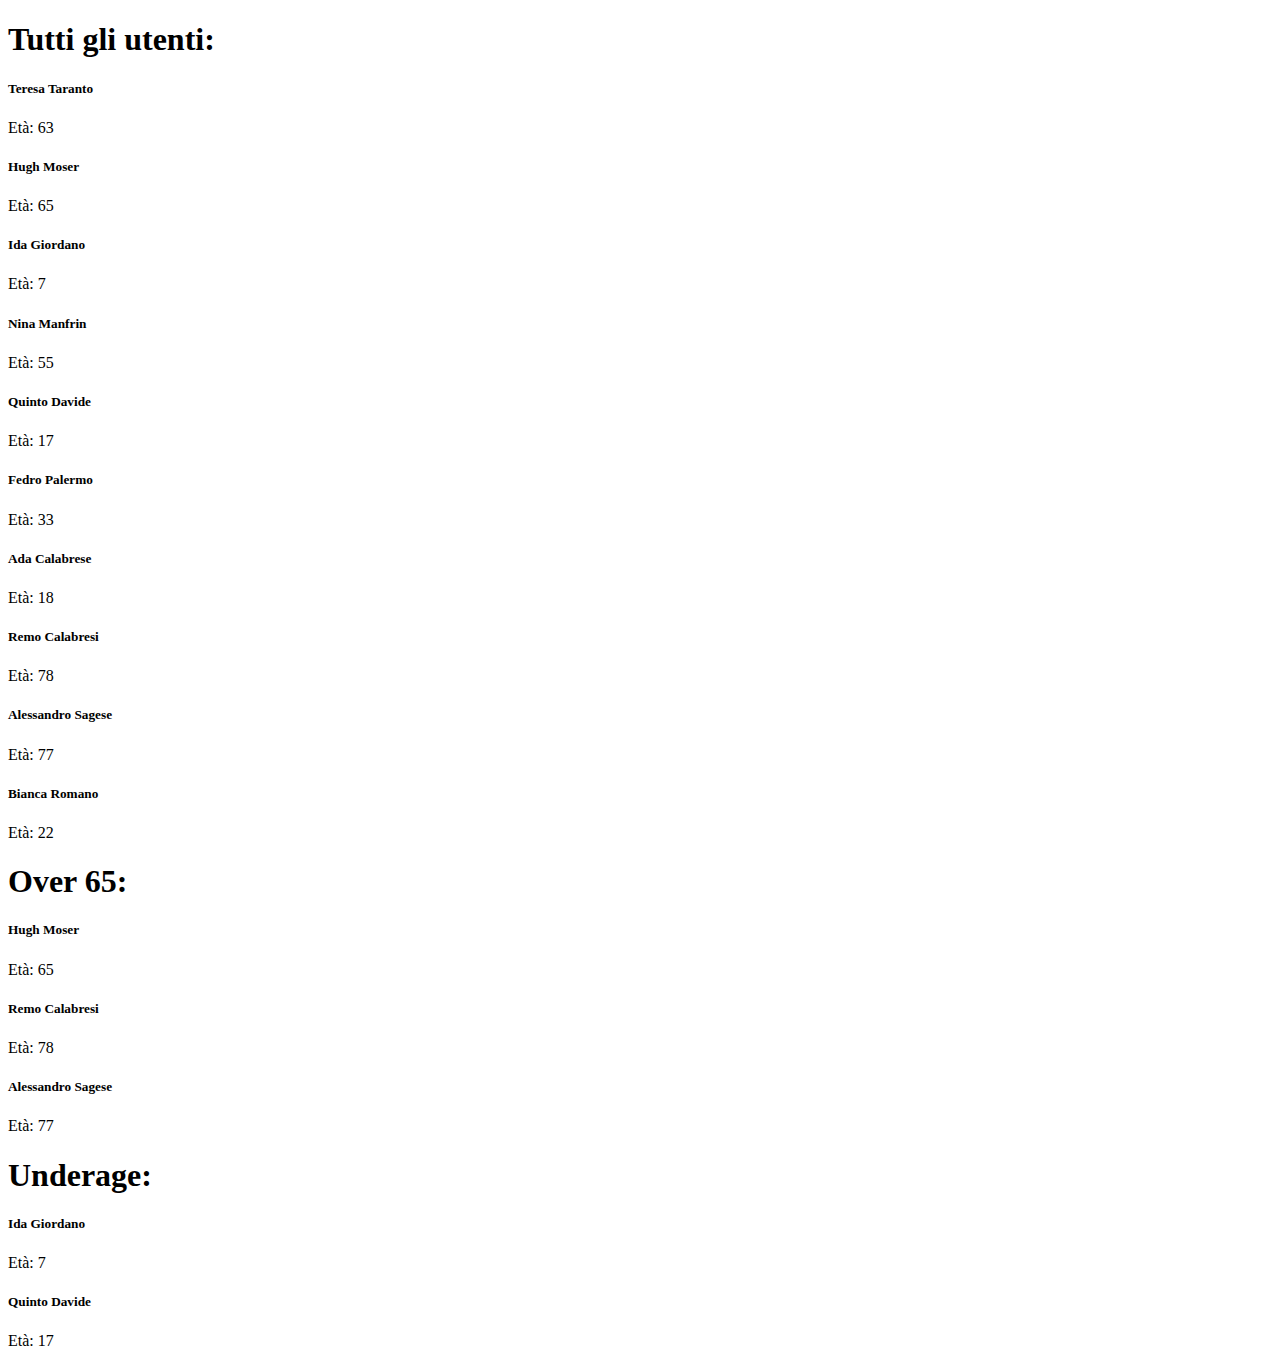
<file: jsnacks-1/index.html>
<!DOCTYPE html>
<html lang="en">
  <head>
    <meta charset="UTF-8">
    <meta http-equiv="X-UA-Compatible" content="IE=edge">
    <meta name="viewport" content="width=device-width, initial-scale=1.0">
    <link href="https://cdn.jsdelivr.net/npm/bootstrap@5.3.0-alpha3/dist/css/bootstrap.min.css" rel="stylesheet" integrity="sha384-KK94CHFLLe+nY2dmCWGMq91rCGa5gtU4mk92HdvYe+M/SXH301p5ILy+dN9+nJOZ" crossorigin="anonymous">
    <title>JSnack 1</title>
  </head>
  <body>

    <div class="container my-5">
      <h1>Tutti gli utenti:</h1>
      <div class="container-fluid d-flex align-items-center justify-content-center gap-4 flex-wrap my-5" id="allUsers">
      
      </div>

      <h1>Over 65:</h1>
      <div class="container-fluid d-flex align-items-center justify-content-center gap-4 flex-wrap my-5" id="over65">
      
      </div>

      <h1>Underage:</h1>
      <div class="container-fluid d-flex align-items-center justify-content-center gap-4 flex-wrap my-5" id="underage">
      
      </div>
    </div>
    
    <script src="https://cdn.jsdelivr.net/npm/bootstrap@5.3.0-alpha3/dist/js/bootstrap.bundle.min.js" integrity="sha384-ENjdO4Dr2bkBIFxQpeoTz1HIcje39Wm4jDKdf19U8gI4ddQ3GYNS7NTKfAdVQSZe" crossorigin="anonymous"></script>
    <script src="assets/js/script.js"></script>
  </body>
</html>
</file>
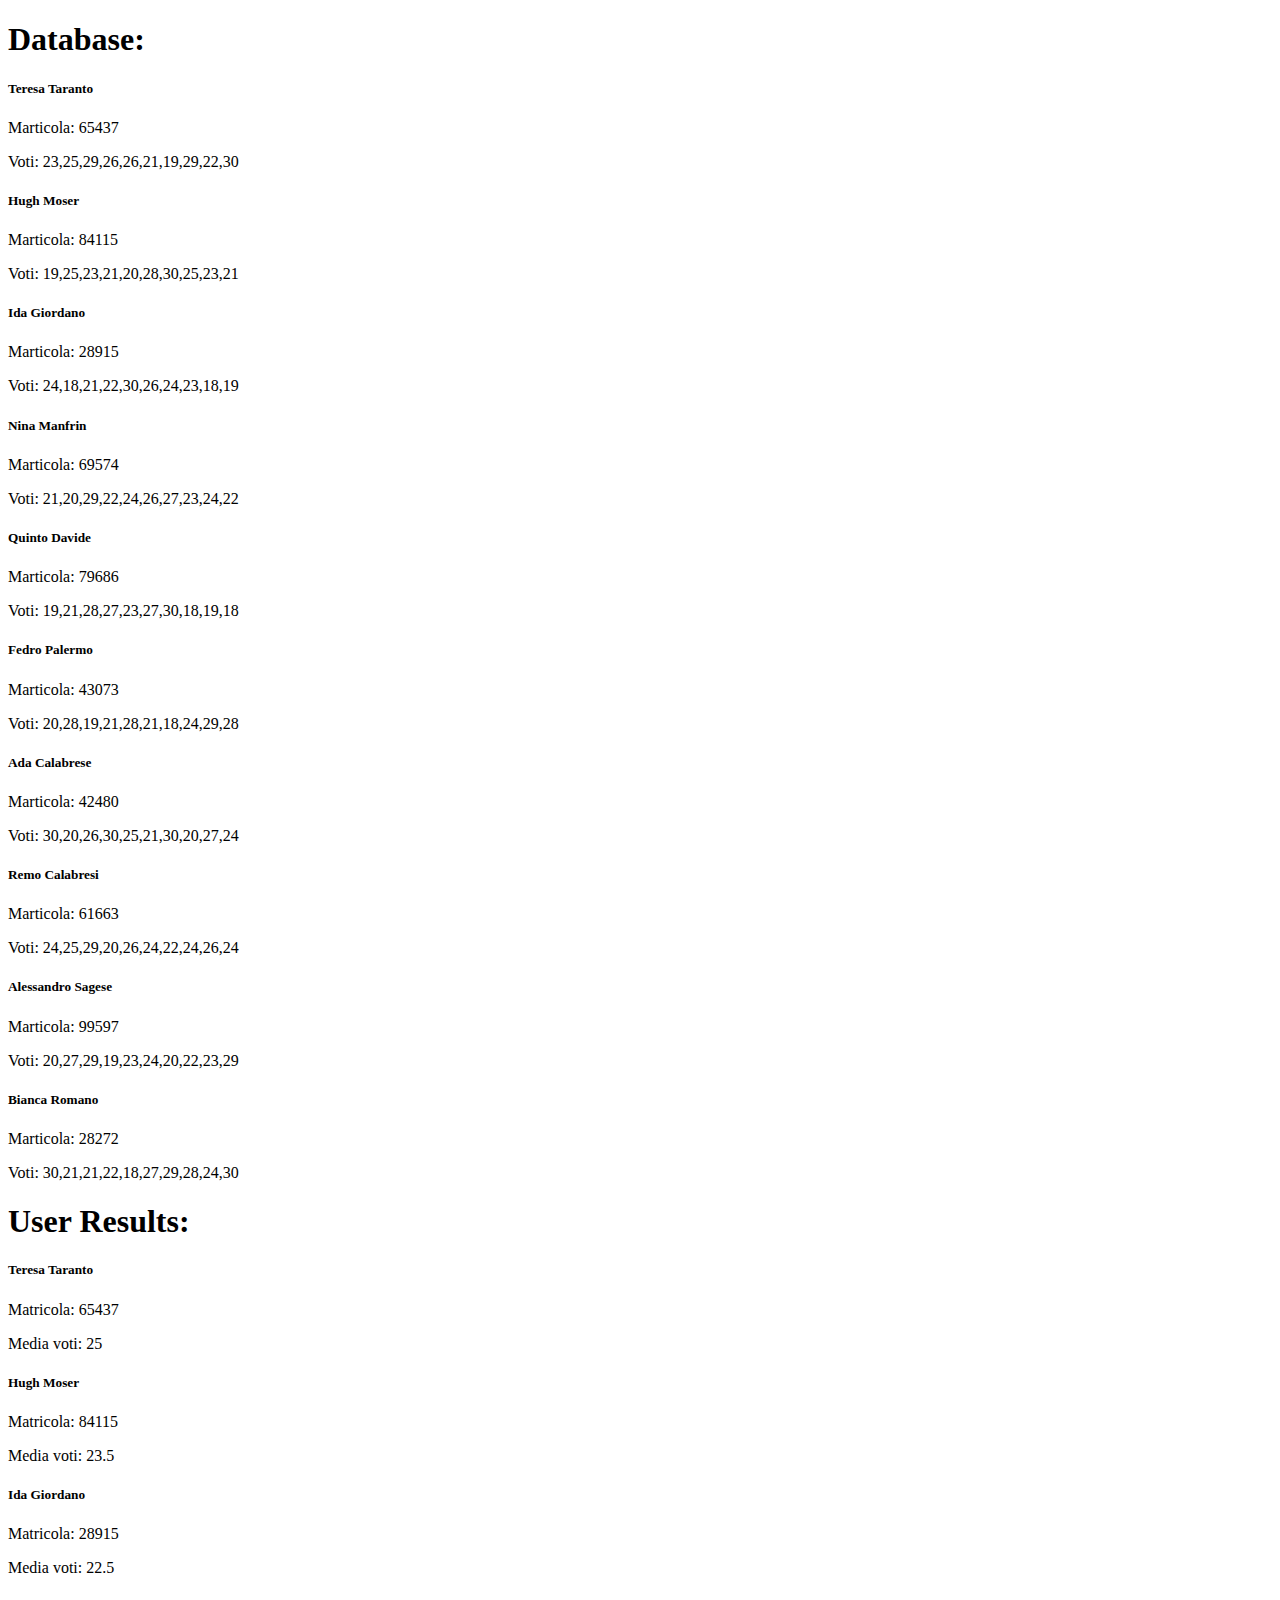
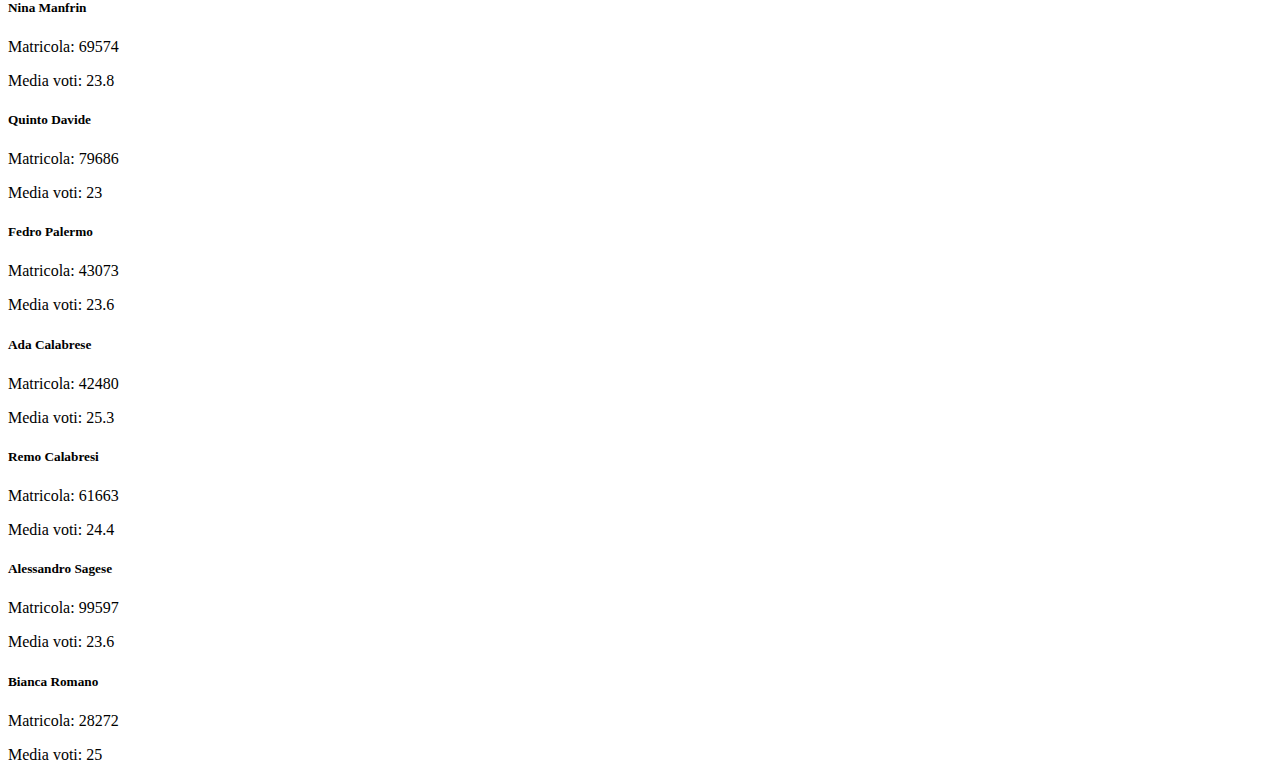
<file: jsnacks-2/index.html>
<!DOCTYPE html>
<html lang="en">
  <head>
    <meta charset="UTF-8">
    <meta http-equiv="X-UA-Compatible" content="IE=edge">
    <meta name="viewport" content="width=device-width, initial-scale=1.0">
    <link href="https://cdn.jsdelivr.net/npm/bootstrap@5.3.0-alpha3/dist/css/bootstrap.min.css" rel="stylesheet" integrity="sha384-KK94CHFLLe+nY2dmCWGMq91rCGa5gtU4mk92HdvYe+M/SXH301p5ILy+dN9+nJOZ" crossorigin="anonymous">
    <title>JSnack 2</title>
  </head>
  <body>
      <div class="container my-5">
        <h1>Database:</h1>
        <div class="container-fluid d-flex align-items-center justify-content-center gap-4 flex-wrap my-5" id="database">
        
        </div>

        <h1>User Results:</h1>
        <div class="container-fluid d-flex align-items-center justify-content-center gap-4 flex-wrap my-5" id="results">
        
        </div>
      </div>      

    <script src="https://cdn.jsdelivr.net/npm/bootstrap@5.3.0-alpha3/dist/js/bootstrap.bundle.min.js" integrity="sha384-ENjdO4Dr2bkBIFxQpeoTz1HIcje39Wm4jDKdf19U8gI4ddQ3GYNS7NTKfAdVQSZe" crossorigin="anonymous"></script>
    <script src="assets/js/script.js"></script>
  </body>
</html>
</file>
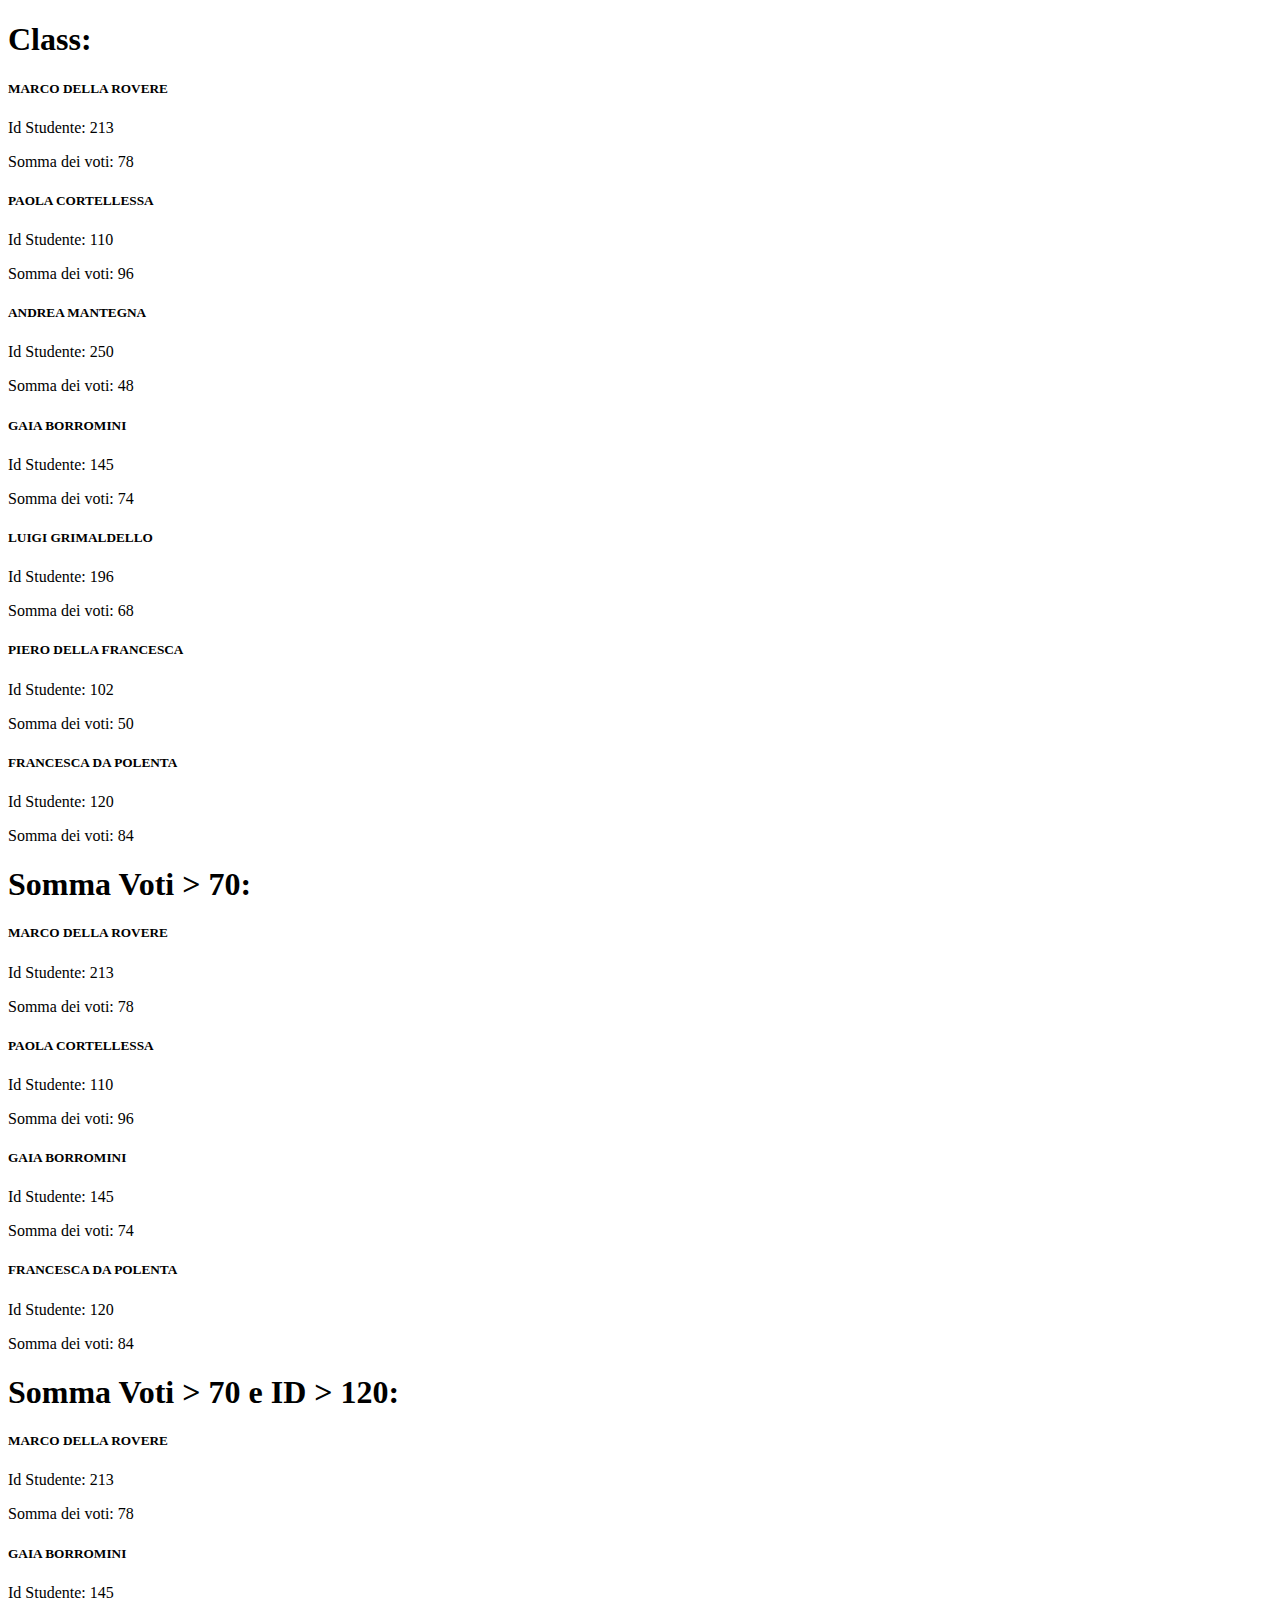
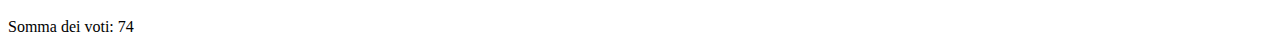
<file: jsnacks-4/index.html>
<!DOCTYPE html>
<html lang="en">
  <head>
    <meta charset="UTF-8">
    <meta http-equiv="X-UA-Compatible" content="IE=edge">
    <meta name="viewport" content="width=device-width, initial-scale=1.0">
    <link href="https://cdn.jsdelivr.net/npm/bootstrap@5.3.0-alpha3/dist/css/bootstrap.min.css" rel="stylesheet" integrity="sha384-KK94CHFLLe+nY2dmCWGMq91rCGa5gtU4mk92HdvYe+M/SXH301p5ILy+dN9+nJOZ" crossorigin="anonymous">
    <title>jSnacks 4</title>
  </head>
  <body>

    <div class="container my-5">
      <h1>Class:</h1>
      <div class="container-fluid d-flex align-items-center justify-content-center gap-4 flex-wrap my-5" id="class">
      
      </div>

      <h1>Somma Voti > 70:</h1>
      <div class="container-fluid d-flex align-items-center justify-content-center gap-4 flex-wrap my-5" id="sum70">
      
      </div>

      <h1>Somma Voti > 70 e ID > 120:</h1>
      <div class="container-fluid d-flex align-items-center justify-content-center gap-4 flex-wrap my-5" id="sum70id120">
      
      </div>
    </div> 
    
    <script src="https://cdn.jsdelivr.net/npm/bootstrap@5.3.0-alpha3/dist/js/bootstrap.bundle.min.js" integrity="sha384-ENjdO4Dr2bkBIFxQpeoTz1HIcje39Wm4jDKdf19U8gI4ddQ3GYNS7NTKfAdVQSZe" crossorigin="anonymous"></script>
    <script src="assets/script.js"></script>
  </body>
</html>
</file>
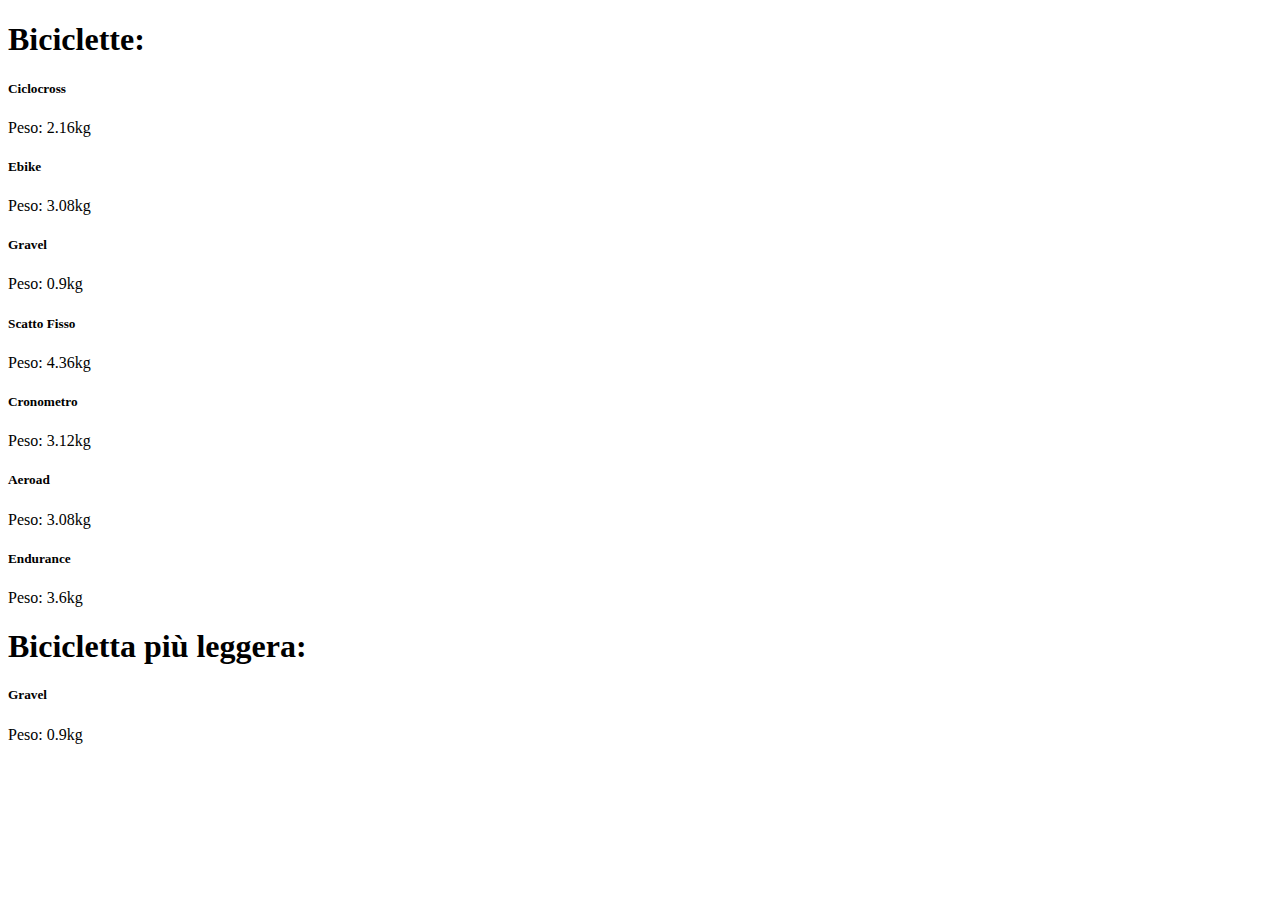
<file: jsnacks-5/index.html>
<!DOCTYPE html>
<html lang="en">
  <head>
    <meta charset="UTF-8">
    <meta http-equiv="X-UA-Compatible" content="IE=edge">
    <meta name="viewport" content="width=device-width, initial-scale=1.0">
    <link href="https://cdn.jsdelivr.net/npm/bootstrap@5.3.0-alpha3/dist/css/bootstrap.min.css" rel="stylesheet" integrity="sha384-KK94CHFLLe+nY2dmCWGMq91rCGa5gtU4mk92HdvYe+M/SXH301p5ILy+dN9+nJOZ" crossorigin="anonymous">
    <title>jSnacks 5</title>
  </head>
  <body>

    <div class="container my-5">
      <h1>Biciclette:</h1>
      <div class="container-fluid d-flex align-items-center justify-content-center gap-4 flex-wrap my-5" id="bikes">
      
      </div>

      <h1>Bicicletta più leggera:</h1>
      <div class="container-fluid d-flex align-items-center justify-content-center gap-4 flex-wrap my-5" id="minWeight">
      
      </div>
    </div> 
    
    <script src="https://cdn.jsdelivr.net/npm/bootstrap@5.3.0-alpha3/dist/js/bootstrap.bundle.min.js" integrity="sha384-ENjdO4Dr2bkBIFxQpeoTz1HIcje39Wm4jDKdf19U8gI4ddQ3GYNS7NTKfAdVQSZe" crossorigin="anonymous"></script>
    <script src="assets/script.js"></script>
  </body>
</html>
</file>
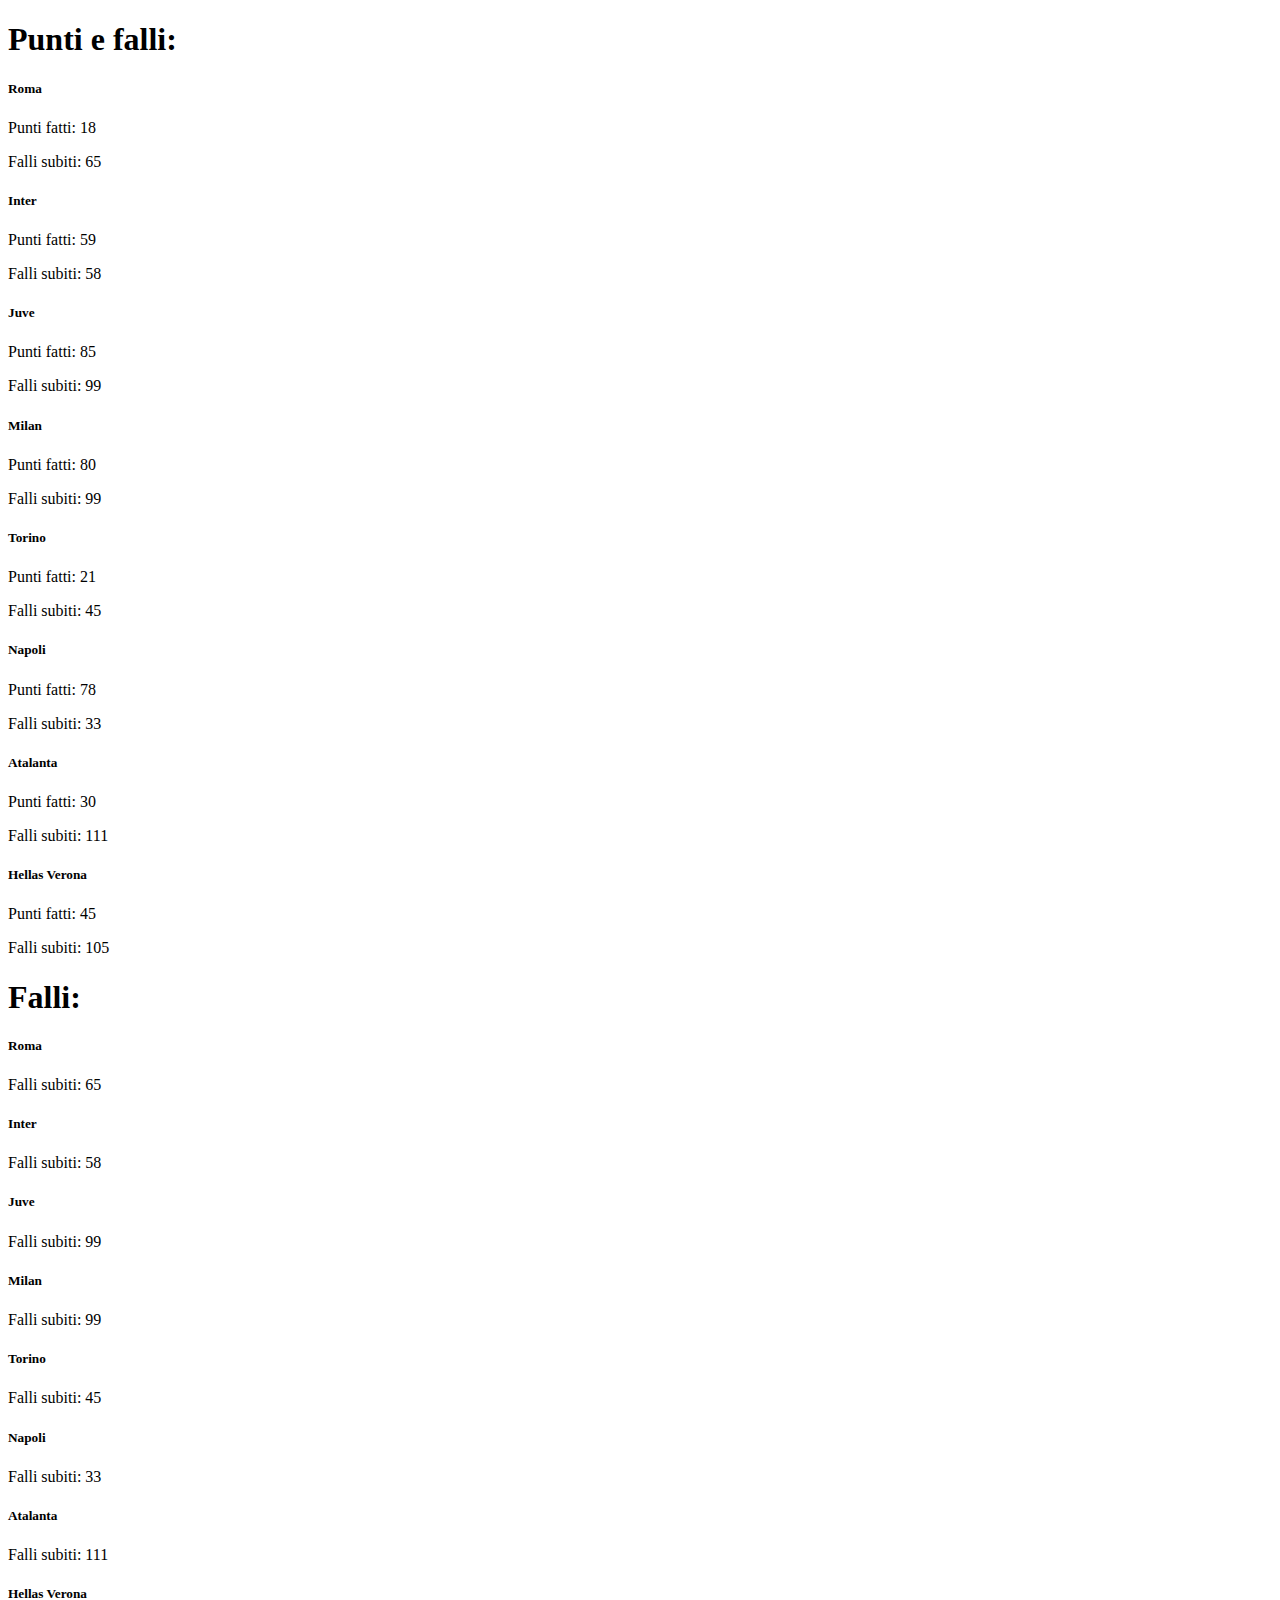
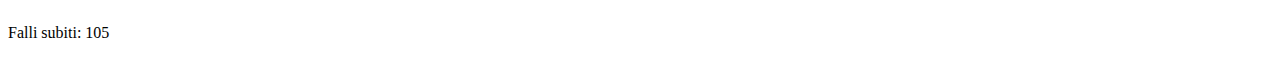
<file: jsnacks-6/index.html>
<!DOCTYPE html>
<html lang="en">
  <head>
    <meta charset="UTF-8">
    <meta http-equiv="X-UA-Compatible" content="IE=edge">
    <meta name="viewport" content="width=device-width, initial-scale=1.0">
    <link href="https://cdn.jsdelivr.net/npm/bootstrap@5.3.0-alpha3/dist/css/bootstrap.min.css" rel="stylesheet" integrity="sha384-KK94CHFLLe+nY2dmCWGMq91rCGa5gtU4mk92HdvYe+M/SXH301p5ILy+dN9+nJOZ" crossorigin="anonymous">
    <title>jSnack 6</title>
  </head>
  <body>
    
    <div class="container my-5">
      <h1>Punti e falli:</h1>
      <div class="container-fluid d-flex align-items-center justify-content-center gap-4 flex-wrap my-5" id="leaderboard">
      
      </div>

      <h1>Falli:</h1>
      <div class="container-fluid d-flex align-items-center justify-content-center gap-4 flex-wrap my-5" id="onyFouls">
      
      </div>
    </div>

    <script src="https://cdn.jsdelivr.net/npm/bootstrap@5.3.0-alpha3/dist/js/bootstrap.bundle.min.js" integrity="sha384-ENjdO4Dr2bkBIFxQpeoTz1HIcje39Wm4jDKdf19U8gI4ddQ3GYNS7NTKfAdVQSZe" crossorigin="anonymous"></script>
    <script src="assets/script.js"></script>
  </body>
</html>
</file>
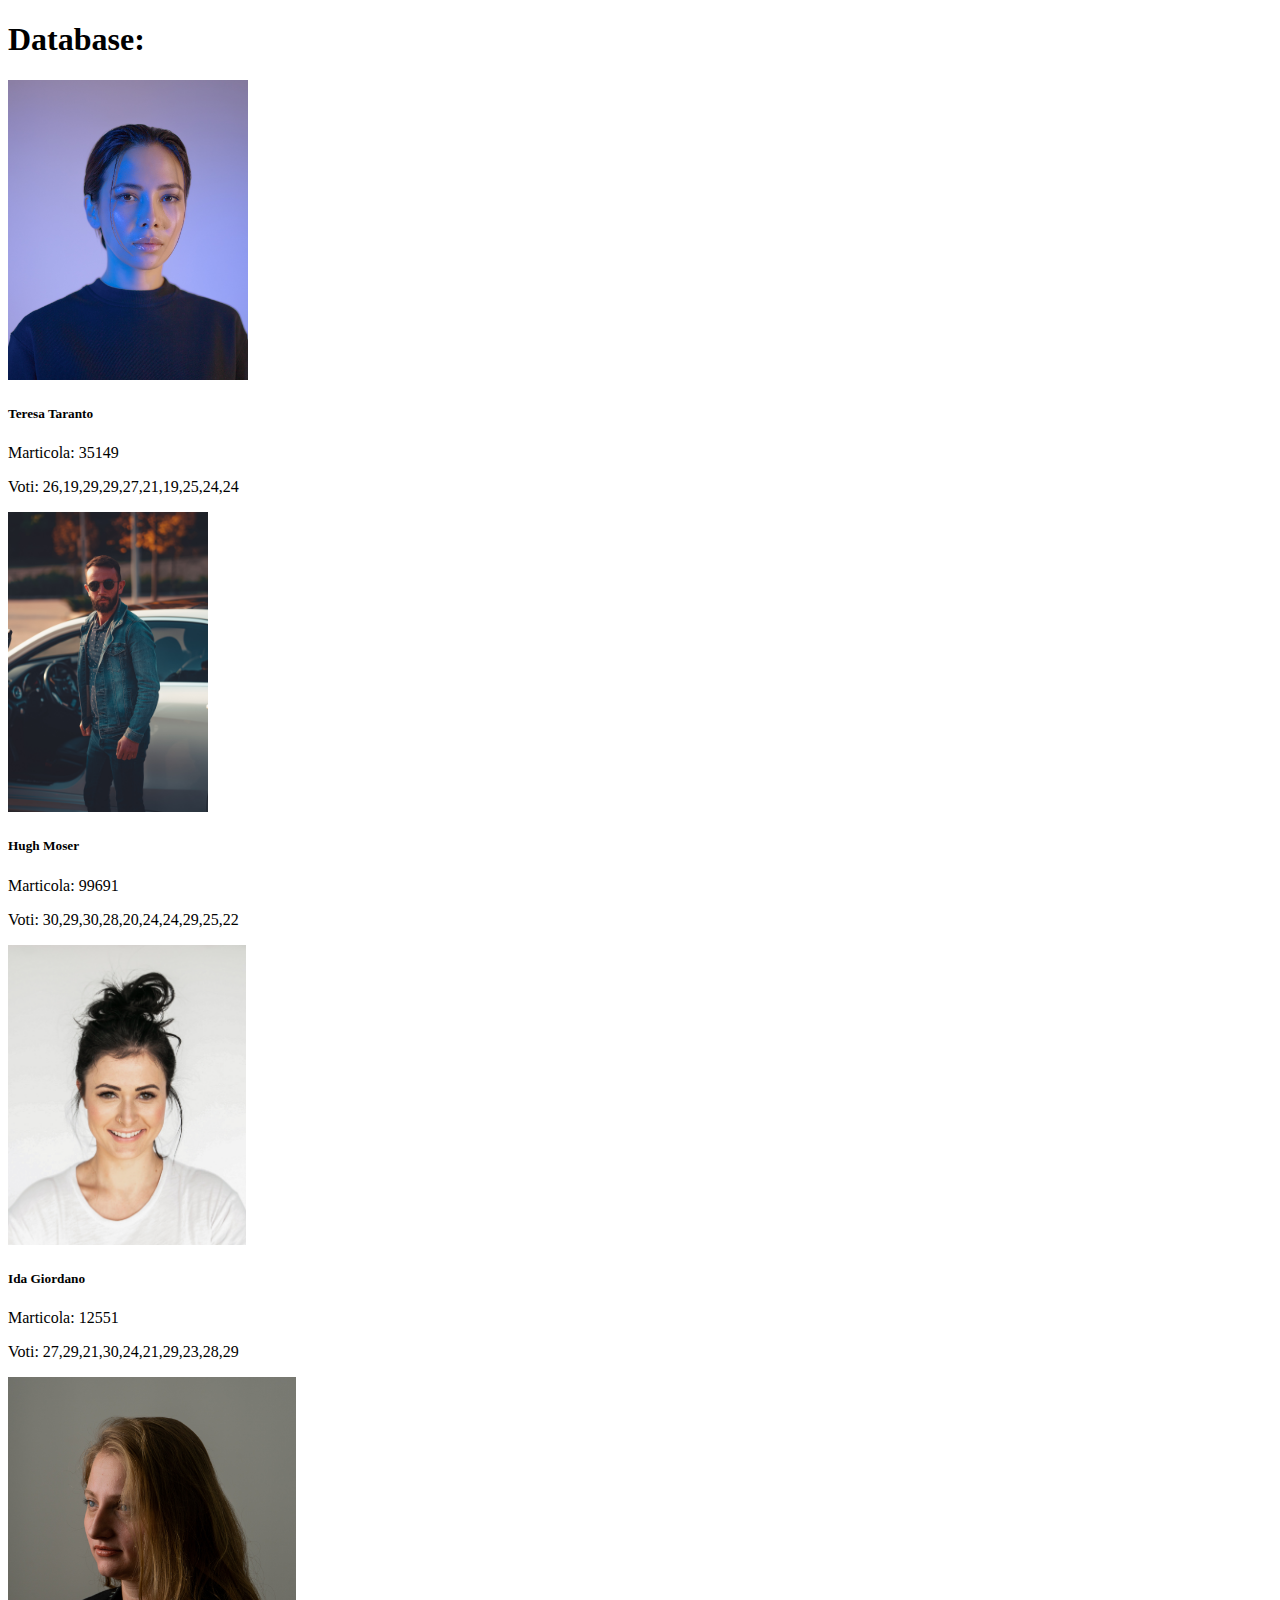
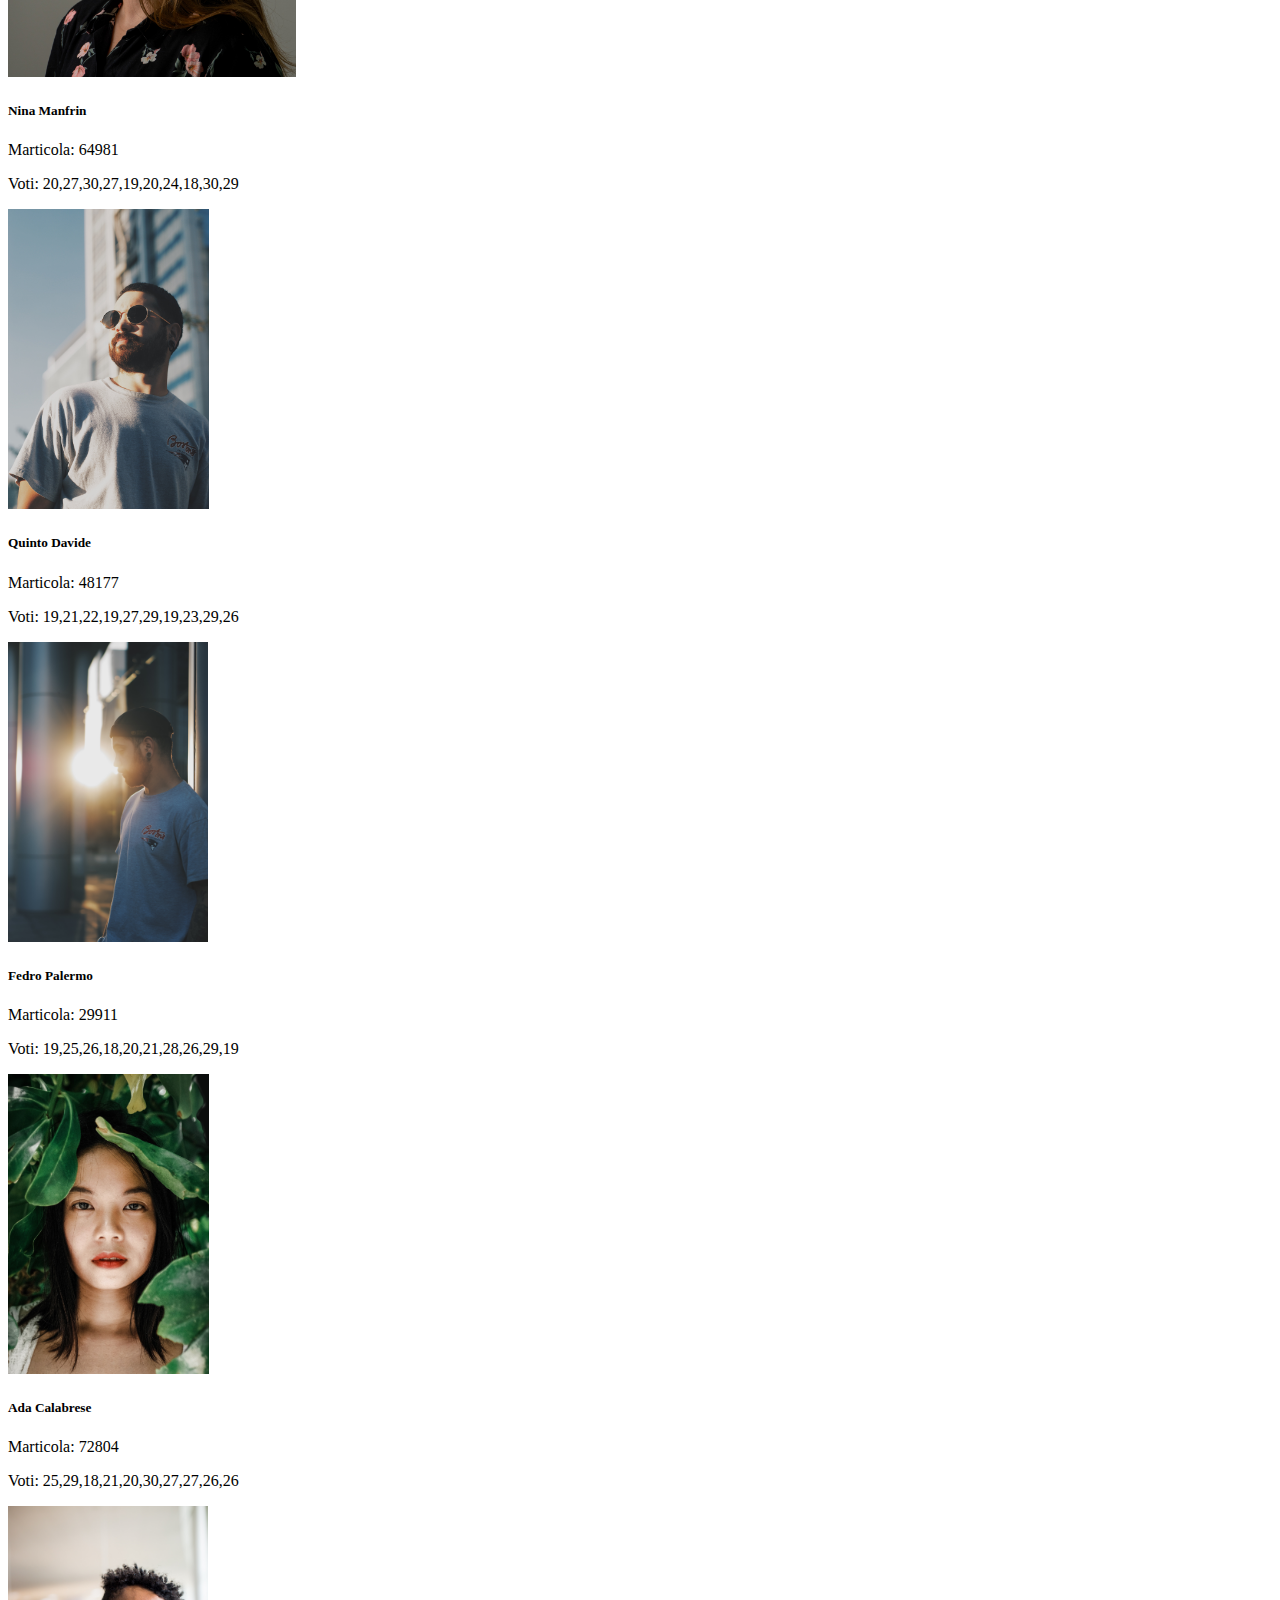
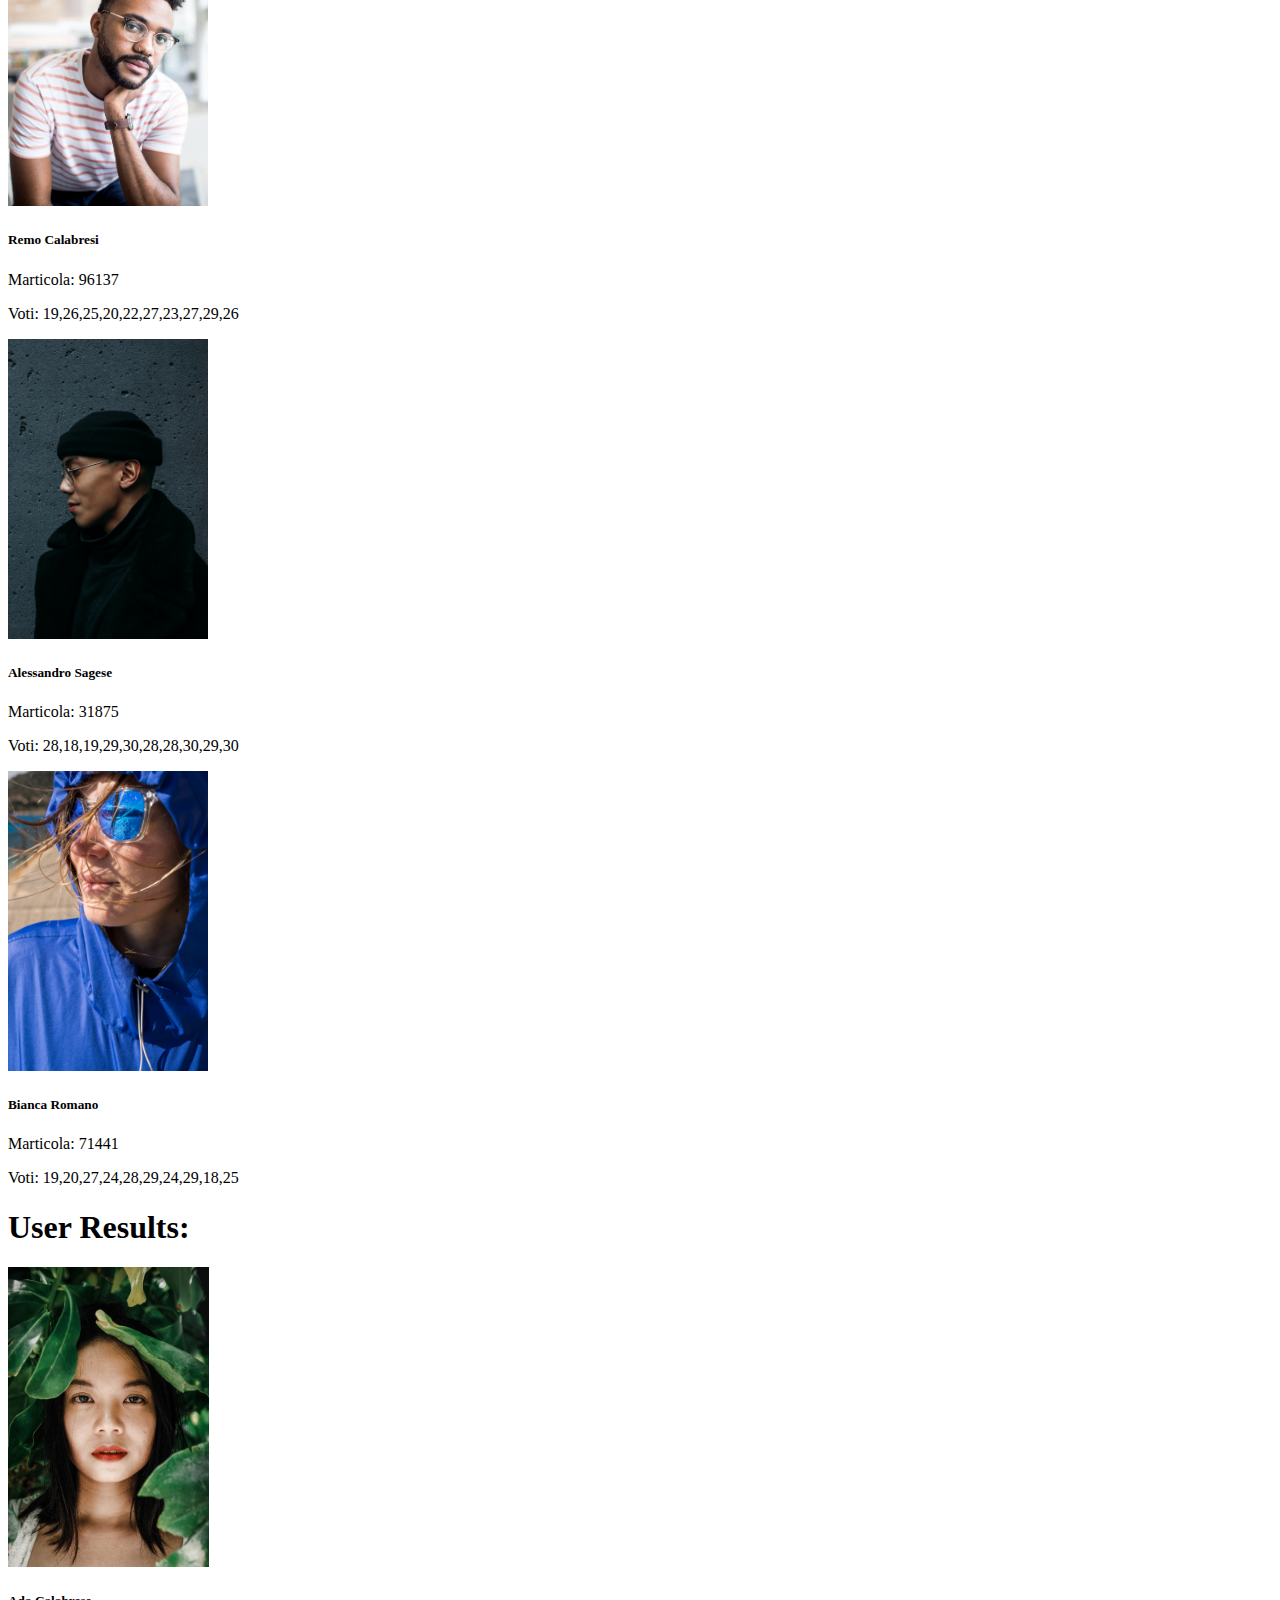
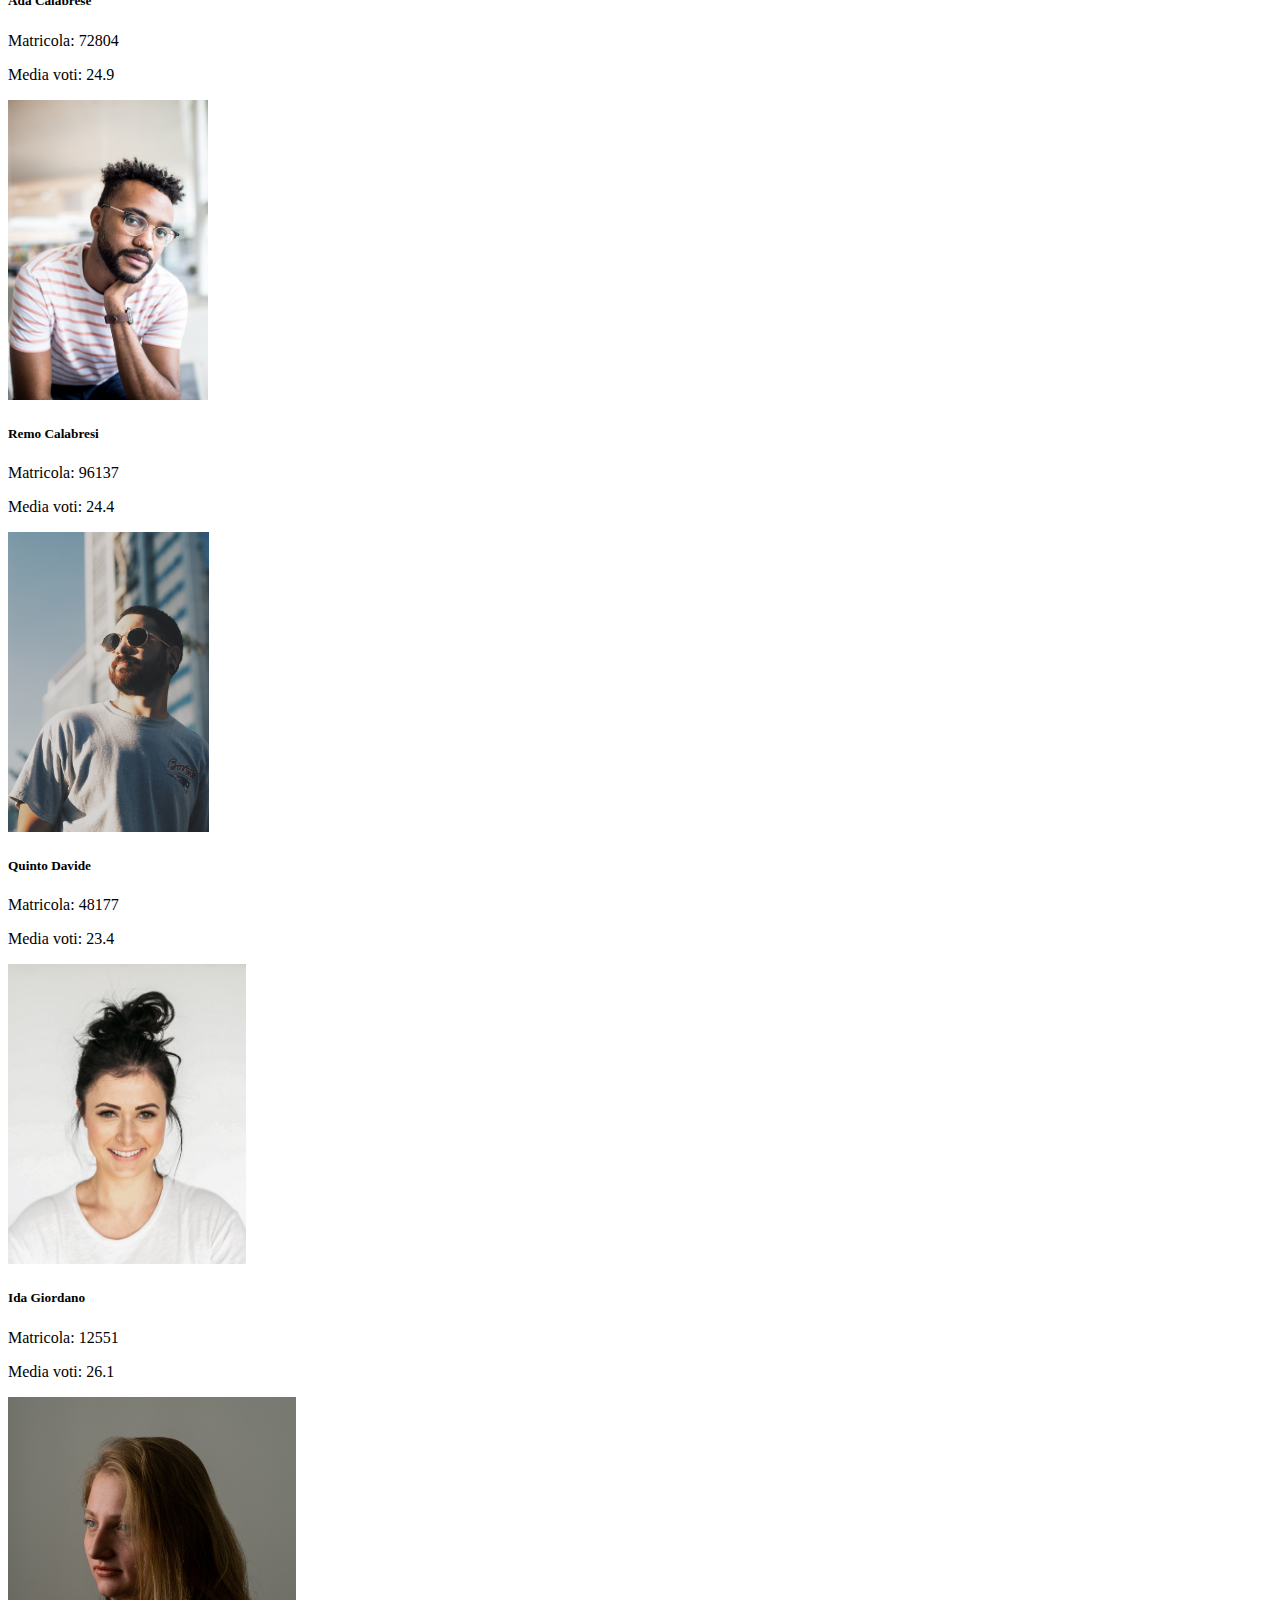
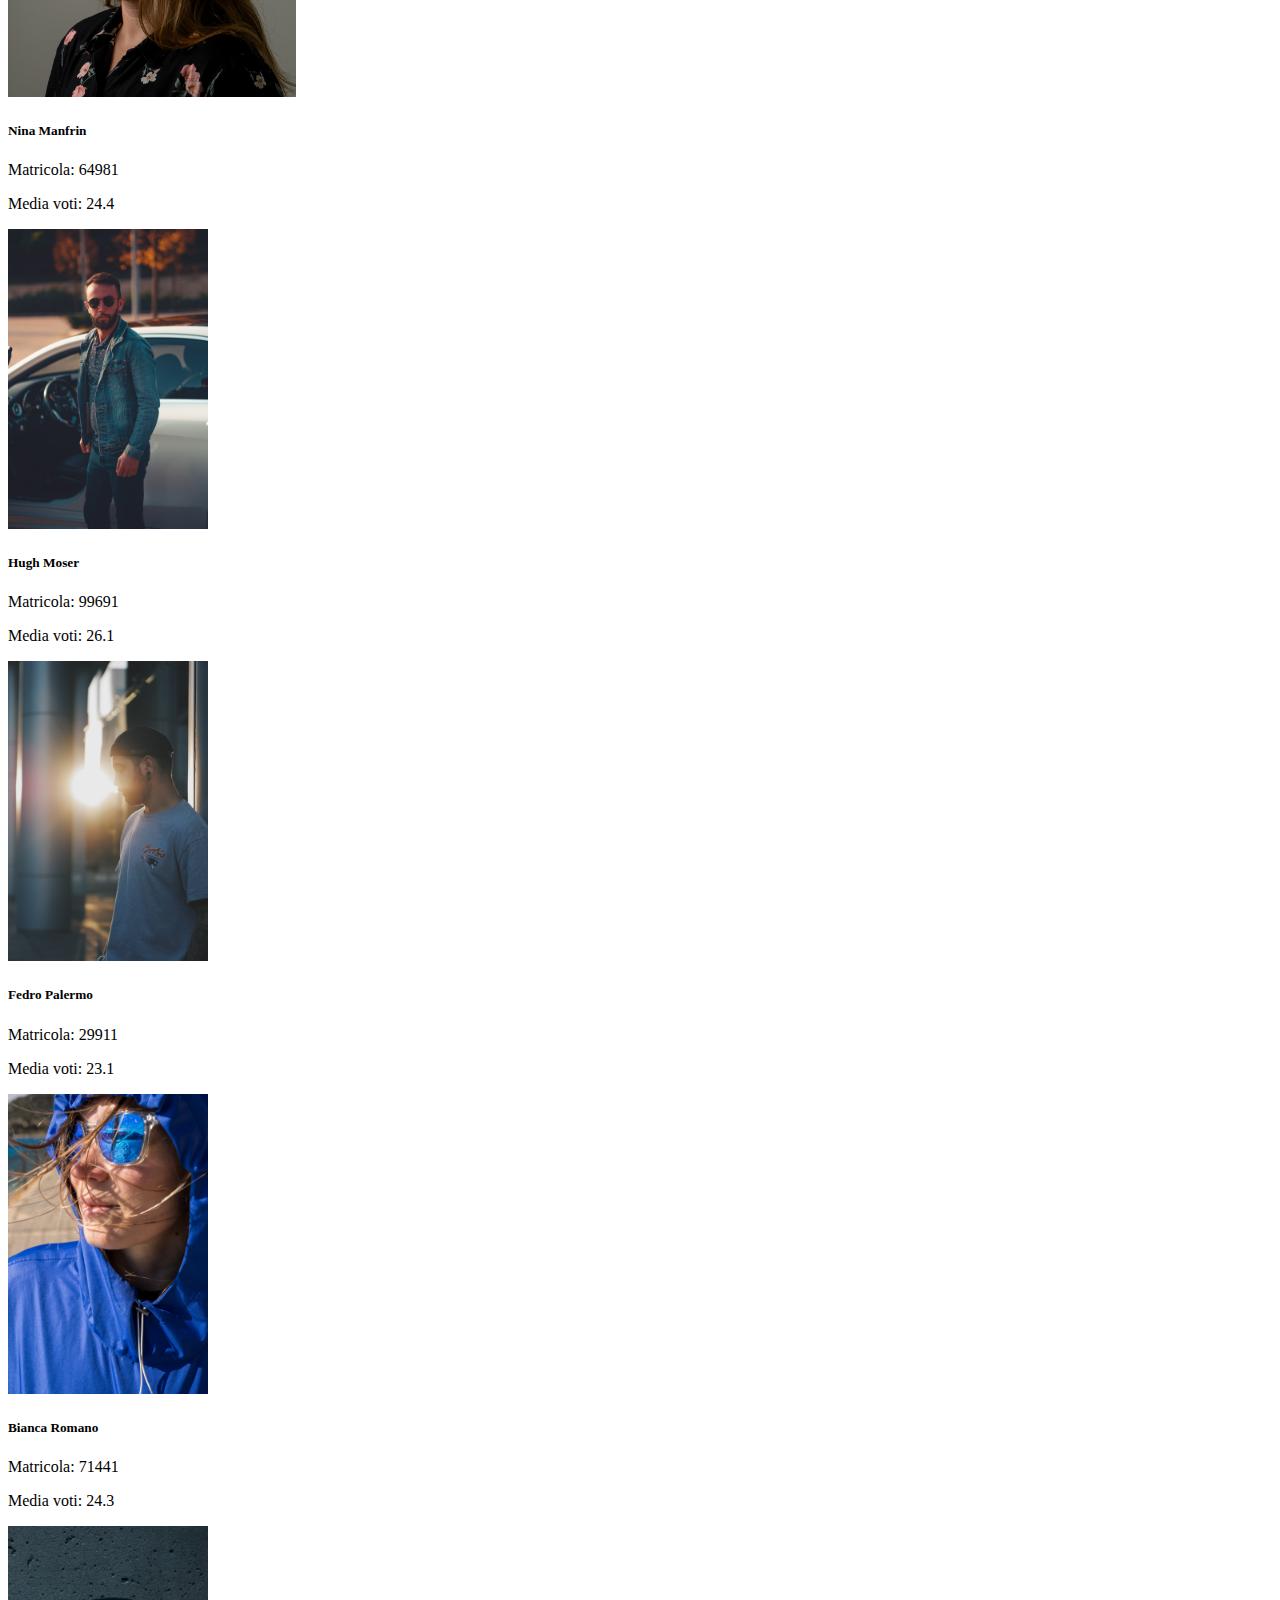
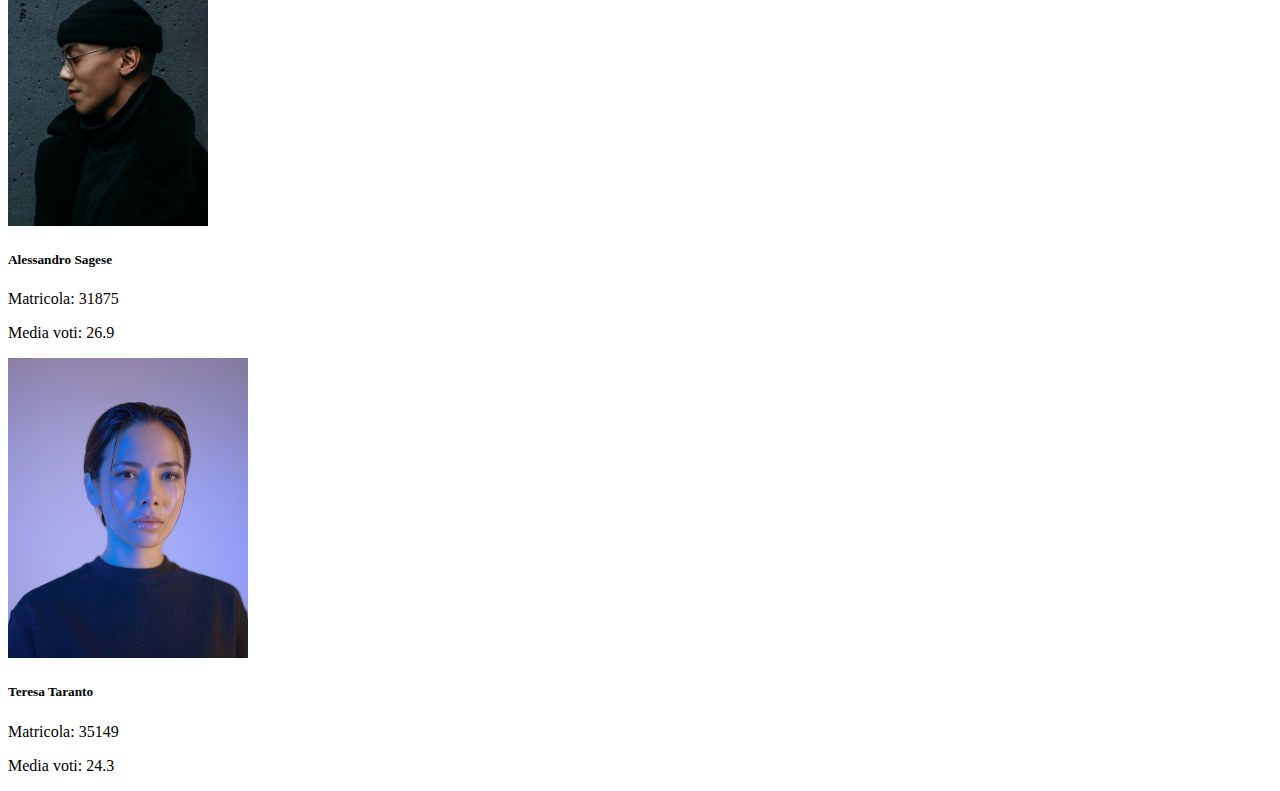
<file: jsnacks-bonus/index.html>
<!DOCTYPE html>
<html lang="en">
  <head>
    <meta charset="UTF-8">
    <meta http-equiv="X-UA-Compatible" content="IE=edge">
    <meta name="viewport" content="width=device-width, initial-scale=1.0">
    <link href="https://cdn.jsdelivr.net/npm/bootstrap@5.3.0-alpha3/dist/css/bootstrap.min.css" rel="stylesheet" integrity="sha384-KK94CHFLLe+nY2dmCWGMq91rCGa5gtU4mk92HdvYe+M/SXH301p5ILy+dN9+nJOZ" crossorigin="anonymous">
    <link rel="stylesheet" href="assets/css/style.css">
    <title>JSnack 2</title>
  </head>
  <body>
      <div class="container my-5">
        <h1>Database:</h1>
        <div class="container-fluid d-flex align-items-center justify-content-center gap-4 flex-wrap my-5" id="database">
        
        </div>

        <h1>User Results:</h1>
        <div class="container-fluid d-flex align-items-center justify-content-center gap-4 flex-wrap my-5" id="results">
        
        </div>
      </div>
      

    <script src="https://cdn.jsdelivr.net/npm/bootstrap@5.3.0-alpha3/dist/js/bootstrap.bundle.min.js" integrity="sha384-ENjdO4Dr2bkBIFxQpeoTz1HIcje39Wm4jDKdf19U8gI4ddQ3GYNS7NTKfAdVQSZe" crossorigin="anonymous"></script>
    <script src="assets/js/script.js"></script>
  </body>
</html>
</file>
<file: jsnacks-bonus/assets/css/style.css>
.pg-max-height{
  height: 300px;
  object-fit: cover;
}

.card{
  cursor: pointer;
}

.pg-image-container{
  overflow: hidden;
}

.pg-image-container img:hover{
  transform: scale(1.2);
  transition: all .5s;
}
</file>
